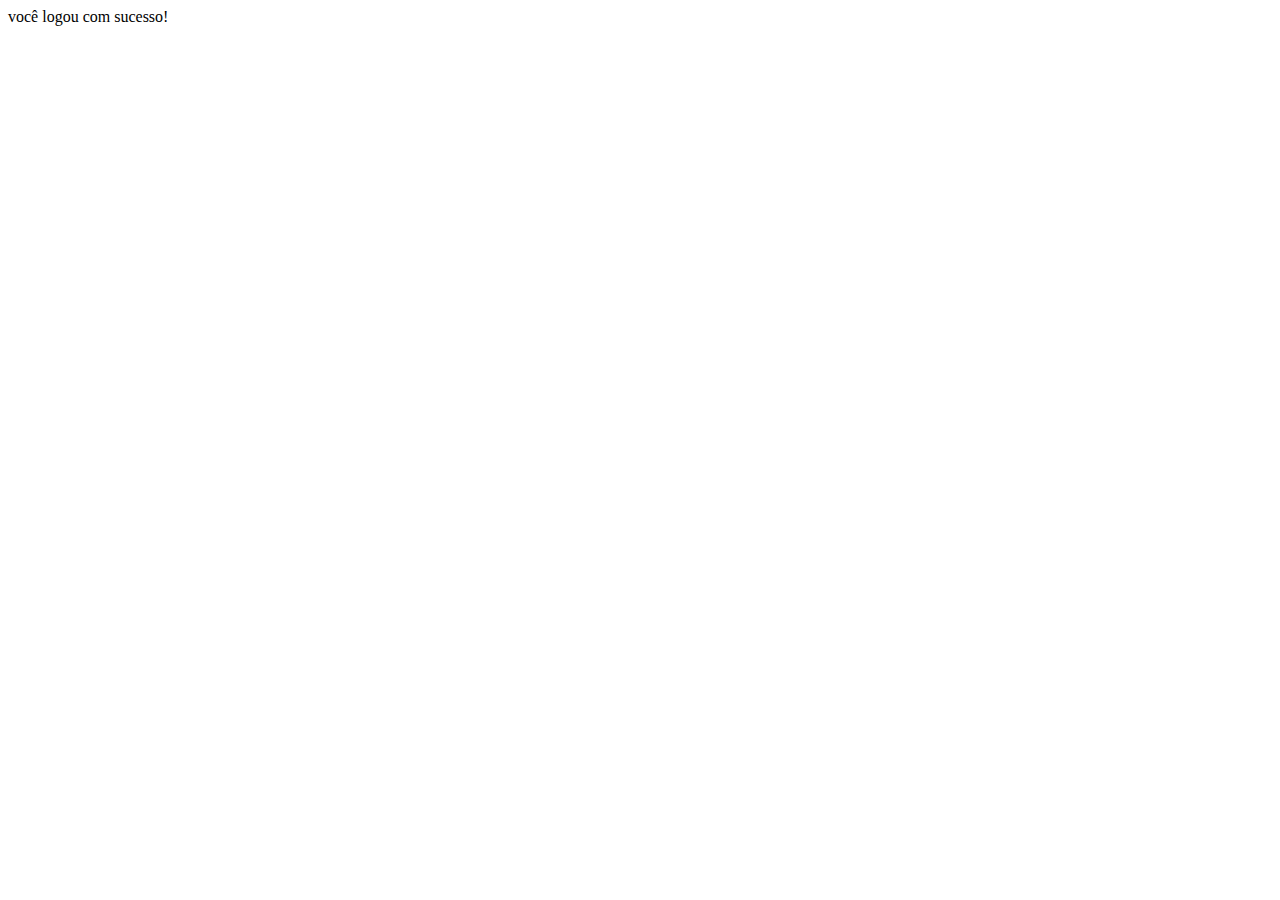
<file: www/sucesso.html>
<!DOCTYPE html>
<!--
To change this license header, choose License Headers in Project Properties.
To change this template file, choose Tools | Templates
and open the template in the editor.
-->
<html>
    <head>
        <title>Sucesso</title>
        <meta charset="UTF-8">
        <meta name="viewport" content="width=device-width, initial-scale=1.0">
    </head>
    <body>
        <div>você logou com sucesso!</div>
    </body>
</html>
</file>
